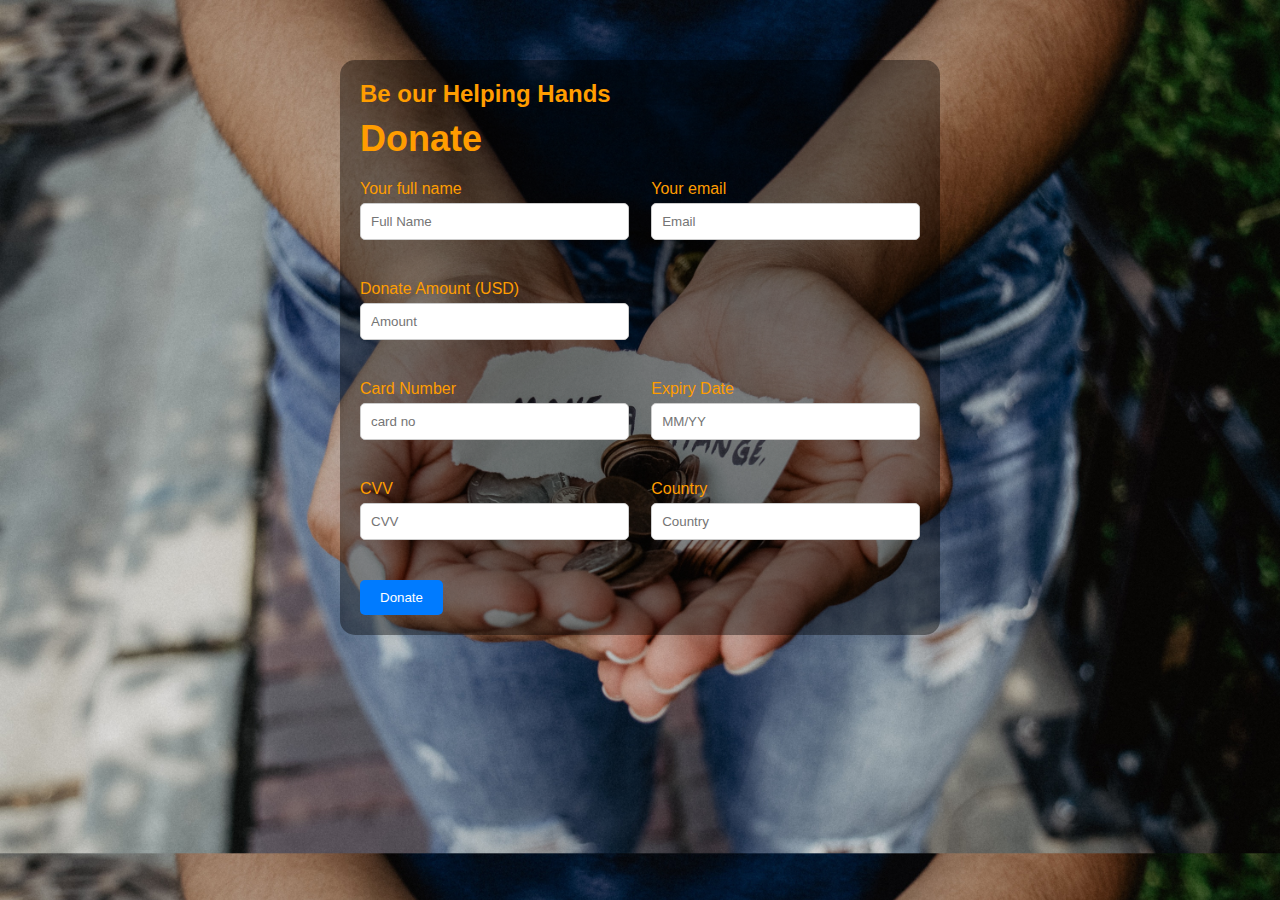
<file: donate.html>
<!DOCTYPE html>
<html lang="en">
<head>
    <meta charset="UTF-8">
    <meta name="viewport" content="width=device-width, initial-scale=1.0">
    <title>SickKids|Donate</title>
    <link rel="shortcut icon" href="img/R.png" type="image/x-icon">
    <link rel="stylesheet" href="css/donate.css">
</head>
	
<body>
    <section class="donate" id="donate">
        <h1 class="sub-heading">Be our Helping Hands </h1>
        <h2 class="heading"> Donate </h2>

        <form>
            <div class="inputBox">
                <div class="input">
                    <span>Your full name</span>
                    <input type="text" name="Name" id="Name" placeholder="Full Name">
                </div>
                <div class="input">
                    <span>Your email</span>
                    <input type="email" name="Email" id="Email" placeholder="Email">
                </div>
            </div>
        
            <div class="inputBox">
                <div class="input">
                    <span>Donate Amount (USD)</span>
                    <input type="text" name="Amount" id="Amount" placeholder="Amount">
                </div>
            </div>

            <div class="inputBox">
                <div class="input">
                    <span>Card Number</span>
                    <input type="text" name="CardNumber" id="CardNumber" placeholder="card no">
                </div>
                <div class="input">
                    <span>Expiry Date</span>
                    <input type="text" name="ExpiryDate" id="ExpiryDate" placeholder="MM/YY">
                </div>
            </div>

            <div class="inputBox">
                <div class="input">
                    <span>CVV</span>
                    <input type="text" name="CVV" id="CVV" placeholder="CVV">
                </div>
                <div class="input">
                    <span>Country</span>
                    <input type="text" name="Country" id="Country" placeholder="Country">
                </div>
            </div>
            
            <button type="submit" class="btn">Donate</button>
        </form>
    </section>
</body>

</html>
</file>
<file: css/donate.css>
* {
    margin: 0;
    padding: 0;
    box-sizing: border-box;
}

body {
    margin-top: 60px;
    font-family: Arial, sans-serif;
    background: url("../img/donate.jpg");
    background-size: cover;
    color: #ff9d00;
}
.donate {
    margin-top: 60px;
    background-color: #00000066;
    border-radius: 15px;
    max-width: 600px;
    margin: 0 auto;
    padding: 20px;
}

.sub-heading {
    
    font-size: 24px;
    margin-bottom: 10px;
}

.heading {
    font-size: 36px;
    margin-bottom: 20px;
}

input[type="text"],
input[type="email"],
input[type="submit"] {
    width: 100%;
    padding: 10px;
    margin-bottom: 20px;
    border: 1px solid #ccc;
    border-radius: 5px;
}

.inputBox {
    display: flex;
    justify-content: space-between;
    margin-bottom: 20px;
}

.inputBox .input {
    width: 48%;
}

.inputBox .input span {
    display: block;
    margin-bottom: 5px;
}

.btn {
    background-color: #007bff;
    color: #fff;
    border: none;
    padding: 10px 20px;
    border-radius: 5px;
    cursor: pointer;
    transition: background-color 0.3s ease;
}

.btn:hover {
    background-color: #0056b3;
}
</file>
